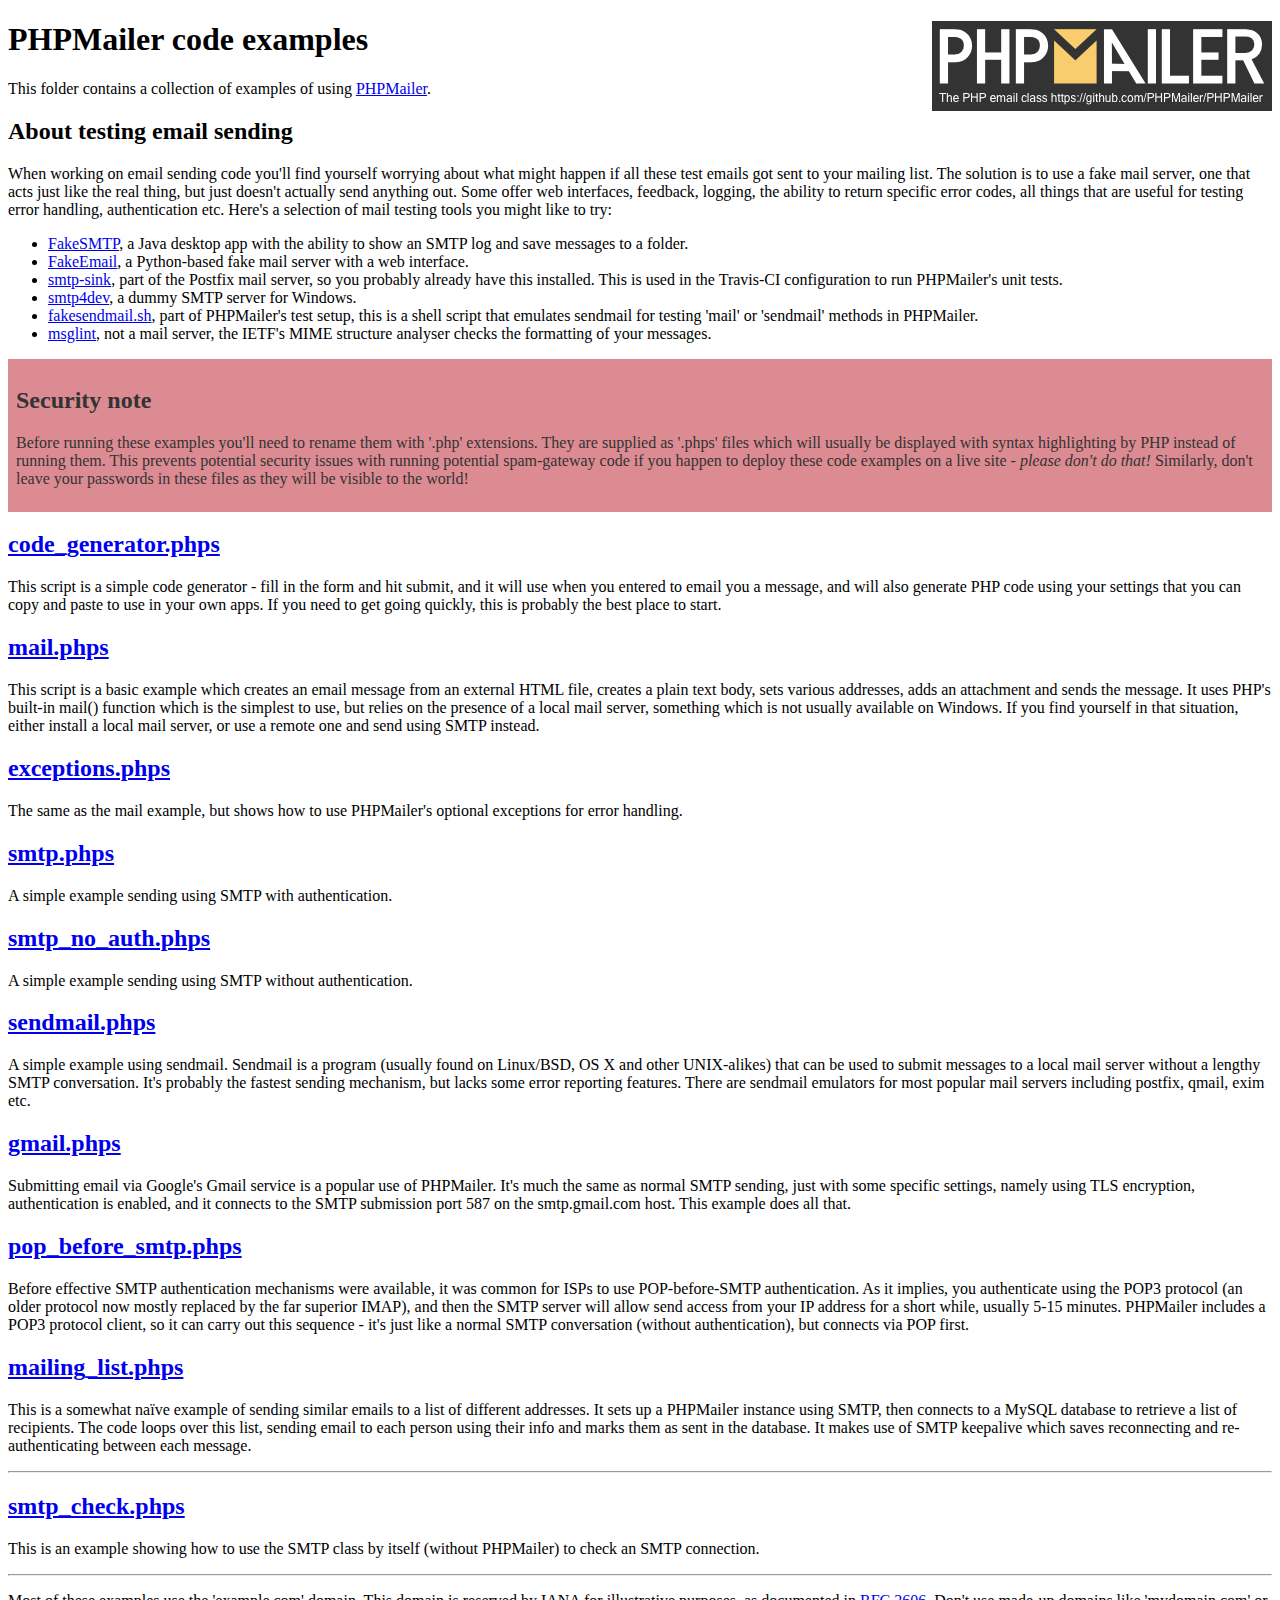
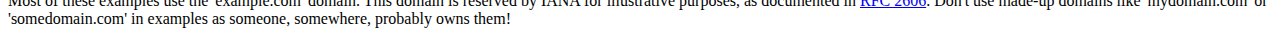
<file: assets/PHPMailer/examples/index.html>
<!DOCTYPE html>
<html>
<head>
	<meta charset="UTF-8">
	<title>PHPMailer Examples</title>
</head>
<body>
<h1>PHPMailer code examples<a href="https://github.com/PHPMailer/PHPMailer"><img src="images/phpmailer.png" style="float:right; border:0;" alt="PHPMailer logo"></a></h1>
<p>This folder contains a collection of examples of using <a href="https://github.com/PHPMailer/PHPMailer">PHPMailer</a>.</p>
<h2>About testing email sending</h2>
<p>When working on email sending code you'll find yourself worrying about what might happen if all these test emails got sent to your mailing list. The solution is to use a fake mail server, one that acts just like the real thing, but just doesn't actually send anything out. Some offer web interfaces, feedback, logging, the ability to return specific error codes, all things that are useful for testing error handling, authentication etc. Here's a selection of mail testing tools you might like to try:</p>
<ul>
  <li><a href="https://github.com/Nilhcem/FakeSMTP">FakeSMTP</a>, a Java desktop app with the ability to show an SMTP log and save messages to a folder. </li>
  <li><a href="https://github.com/isotoma/FakeEmail">FakeEmail</a>, a Python-based fake mail server with a web interface.</li>
  <li><a href="http://www.postfix.org/smtp-sink.1.html">smtp-sink</a>, part of the Postfix mail server, so you probably already have this installed. This is used in the Travis-CI configuration to run PHPMailer's unit tests.</li>
  <li><a href="http://smtp4dev.codeplex.com">smtp4dev</a>, a dummy SMTP server for Windows.</li>
  <li><a href="https://github.com/PHPMailer/PHPMailer/blob/master/test/fakesendmail.sh">fakesendmail.sh</a>, part of PHPMailer's test setup, this is a shell script that emulates sendmail for testing 'mail' or 'sendmail' methods in PHPMailer.</li>
  <li><a href="http://tools.ietf.org/tools/msglint/">msglint</a>, not a mail server, the IETF's MIME structure analyser checks the formatting of your messages.</li>
</ul>
<div style="padding: 8px; color: #333333; background-color: #dc8b92">
<h2>Security note</h2>
<p>Before running these examples you'll need to rename them with '.php' extensions. They are supplied as '.phps' files which will usually be displayed with syntax highlighting by PHP instead of running them. This prevents potential security issues with running potential spam-gateway code if you happen to deploy these code examples on a live site - <em>please don't do that!</em> Similarly, don't leave your passwords in these files as they will be visible to the world!</p>
</div>
<h2><a href="code_generator.phps">code_generator.phps</a></h2>
<p>This script is a simple code generator - fill in the form and hit submit, and it will use when you entered to email you a message, and will also generate PHP code using your settings that you can copy and paste to use in your own apps. If you need to get going quickly, this is probably the best place to start.</p>
<h2><a href="mail.phps">mail.phps</a></h2>
<p>This script is a basic example which creates an email message from an external HTML file, creates a plain text body, sets various addresses, adds an attachment and sends the message. It uses PHP's built-in mail() function which is the simplest to use, but relies on the presence of a local mail server, something which is not usually available on Windows. If you find yourself in that situation, either install a local mail server, or use a remote one and send using SMTP instead.</p>
<h2><a href="exceptions.phps">exceptions.phps</a></h2>
<p>The same as the mail example, but shows how to use PHPMailer's optional exceptions for error handling.</p>
<h2><a href="smtp.phps">smtp.phps</a></h2>
<p>A simple example sending using SMTP with authentication.</p>
<h2><a href="smtp_no_auth.phps">smtp_no_auth.phps</a></h2>
<p>A simple example sending using SMTP without authentication.</p>
<h2><a href="sendmail.phps">sendmail.phps</a></h2>
<p>A simple example using sendmail. Sendmail is a program (usually found on Linux/BSD, OS X and other UNIX-alikes) that can be used to submit messages to a local mail server without a lengthy SMTP conversation. It's probably the fastest sending mechanism, but lacks some error reporting features. There are sendmail emulators for most popular mail servers including postfix, qmail, exim etc.</p>
<h2><a href="gmail.phps">gmail.phps</a></h2>
<p>Submitting email via Google's Gmail service is a popular use of PHPMailer. It's much the same as normal SMTP sending, just with some specific settings, namely using TLS encryption, authentication is enabled, and it connects to the SMTP submission port 587 on the smtp.gmail.com host. This example does all that.</p>
<h2><a href="pop_before_smtp.phps">pop_before_smtp.phps</a></h2>
<p>Before effective SMTP authentication mechanisms were available, it was common for ISPs to use POP-before-SMTP authentication. As it implies, you authenticate using the POP3 protocol (an older protocol now mostly replaced by the far superior IMAP), and then the SMTP server will allow send access from your IP address for a short while, usually 5-15 minutes. PHPMailer includes a POP3 protocol client, so it can carry out this sequence - it's just like a normal SMTP conversation (without authentication), but connects via POP first.</p>
<h2><a href="mailing_list.phps">mailing_list.phps</a></h2>
<p>This is a somewhat naïve example of sending similar emails to a list of different addresses. It sets up a PHPMailer instance using SMTP, then connects to a MySQL database to retrieve a list of recipients. The code loops over this list, sending email to each person using their info and marks them as sent in the database. It makes use of SMTP keepalive which saves reconnecting and re-authenticating between each message.</p>
<hr>
<h2><a href="smtp_check.phps">smtp_check.phps</a></h2>
<p>This is an example showing how to use the SMTP class by itself (without PHPMailer) to check an SMTP connection.</p>
<hr>
<p>Most of these examples use the 'example.com' domain. This domain is reserved by IANA for illustrative purposes, as documented in <a href="http://tools.ietf.org/html/rfc2606">RFC 2606</a>. Don't use made-up domains like 'mydomain.com' or 'somedomain.com' in examples as someone, somewhere, probably owns them!</p>
</body>
</html>
</file>
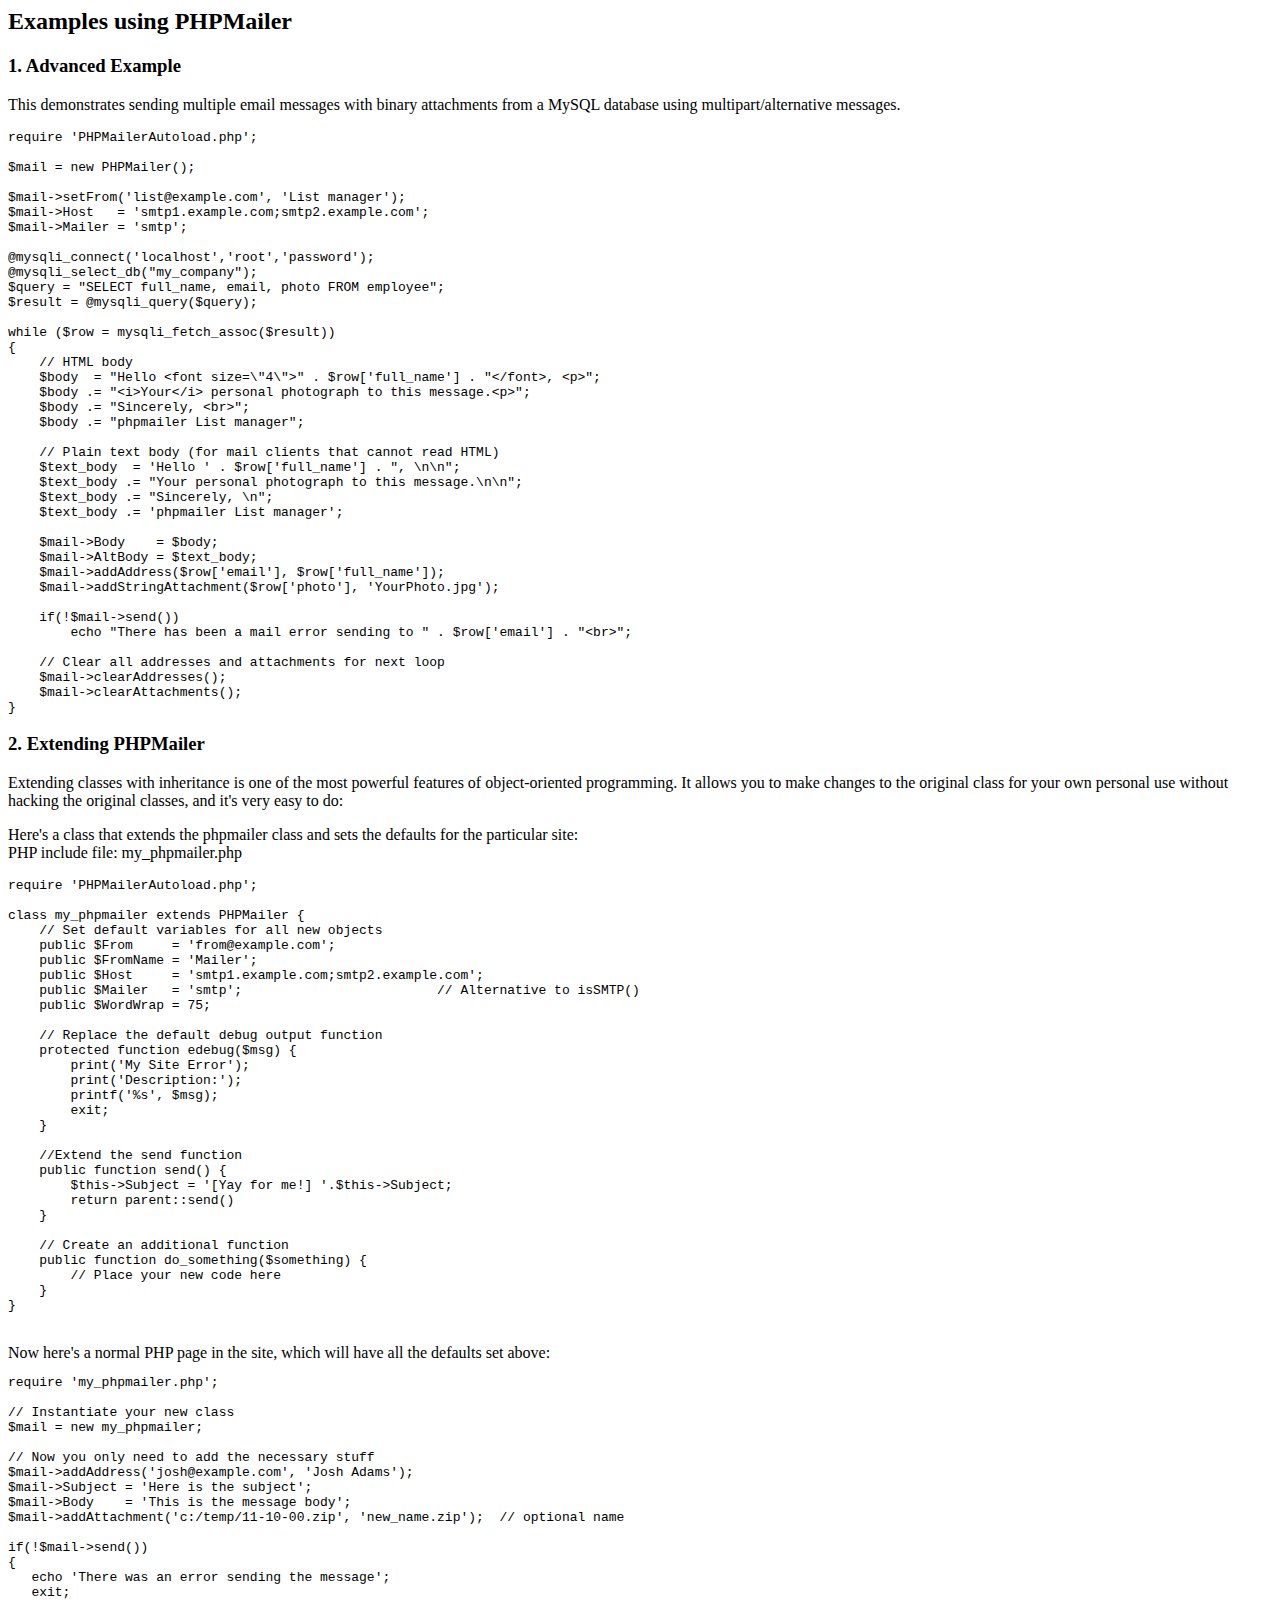
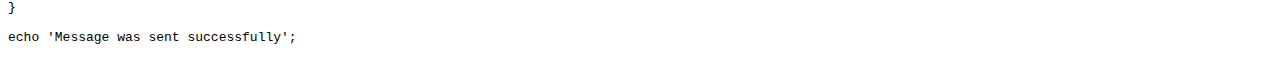
<file: assets/PHPMailer/docs/extending.html>
<html>
<head>
<title>Examples using phpmailer</title>
</head>

<body>

<h2>Examples using PHPMailer</h2>

<h3>1. Advanced Example</h3>
<p>

This demonstrates sending multiple email messages with binary attachments
from a MySQL database using multipart/alternative messages.<p>

<pre>
require 'PHPMailerAutoload.php';

$mail = new PHPMailer();

$mail->setFrom('list@example.com', 'List manager');
$mail->Host   = 'smtp1.example.com;smtp2.example.com';
$mail->Mailer = 'smtp';

@mysqli_connect('localhost','root','password');
@mysqli_select_db("my_company");
$query = "SELECT full_name, email, photo FROM employee";
$result = @mysqli_query($query);

while ($row = mysqli_fetch_assoc($result))
{
    // HTML body
    $body  = "Hello &lt;font size=\"4\"&gt;" . $row['full_name'] . "&lt;/font&gt;, &lt;p&gt;";
    $body .= "&lt;i&gt;Your&lt;/i&gt; personal photograph to this message.&lt;p&gt;";
    $body .= "Sincerely, &lt;br&gt;";
    $body .= "phpmailer List manager";

    // Plain text body (for mail clients that cannot read HTML)
    $text_body  = 'Hello ' . $row['full_name'] . ", \n\n";
    $text_body .= "Your personal photograph to this message.\n\n";
    $text_body .= "Sincerely, \n";
    $text_body .= 'phpmailer List manager';

    $mail->Body    = $body;
    $mail->AltBody = $text_body;
    $mail->addAddress($row['email'], $row['full_name']);
    $mail->addStringAttachment($row['photo'], 'YourPhoto.jpg');

    if(!$mail->send())
        echo "There has been a mail error sending to " . $row['email'] . "&lt;br&gt;";

    // Clear all addresses and attachments for next loop
    $mail->clearAddresses();
    $mail->clearAttachments();
}
</pre>
<p>

<h3>2. Extending PHPMailer</h3>
<p>

Extending classes with inheritance is one of the most
powerful features of object-oriented programming. It allows you to make changes to the
original class for your own personal use without hacking the original
classes, and it's very easy to do:

<p>
Here's a class that extends the phpmailer class and sets the defaults
for the particular site:<br>
PHP include file: my_phpmailer.php
<p>

<pre>
require 'PHPMailerAutoload.php';

class my_phpmailer extends PHPMailer {
    // Set default variables for all new objects
    public $From     = 'from@example.com';
    public $FromName = 'Mailer';
    public $Host     = 'smtp1.example.com;smtp2.example.com';
    public $Mailer   = 'smtp';                         // Alternative to isSMTP()
    public $WordWrap = 75;

    // Replace the default debug output function
    protected function edebug($msg) {
        print('My Site Error');
        print('Description:');
        printf('%s', $msg);
        exit;
    }

    //Extend the send function
    public function send() {
        $this->Subject = '[Yay for me!] '.$this->Subject;
        return parent::send()
    }

    // Create an additional function
    public function do_something($something) {
        // Place your new code here
    }
}
</pre>
<br>
Now here's a normal PHP page in the site, which will have all the defaults set above:<br>

<pre>
require 'my_phpmailer.php';

// Instantiate your new class
$mail = new my_phpmailer;

// Now you only need to add the necessary stuff
$mail->addAddress('josh@example.com', 'Josh Adams');
$mail->Subject = 'Here is the subject';
$mail->Body    = 'This is the message body';
$mail->addAttachment('c:/temp/11-10-00.zip', 'new_name.zip');  // optional name

if(!$mail->send())
{
   echo 'There was an error sending the message';
   exit;
}

echo 'Message was sent successfully';
</pre>
</body>
</html>
</file>
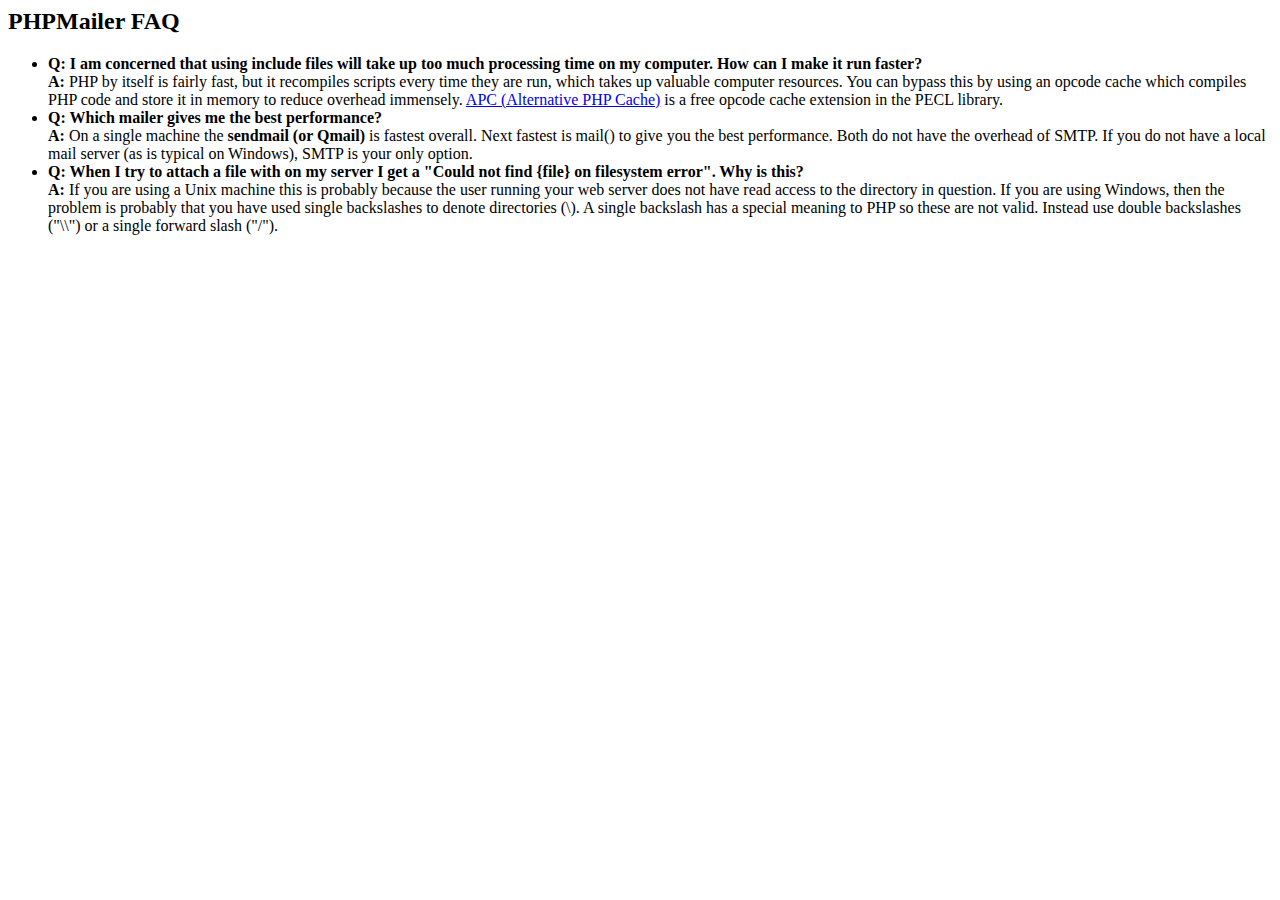
<file: assets/PHPMailer/docs/faq.html>
﻿<html>
<head>
<title>PHPMailer FAQ</title>
</head>
<body>
<h2>PHPMailer FAQ</h2>
<ul>
    <li><strong>Q: I am concerned that using include files will take up too much
    processing time on my computer. How can I make it run faster?</strong><br>
    <strong>A:</strong> PHP by itself is fairly fast, but it recompiles scripts every time they are run, which takes up valuable
    computer resources. You can bypass this by using an opcode cache which compiles
    PHP code and store it in memory to reduce overhead immensely. <a href="http://www.php.net/apc/">APC
    (Alternative PHP Cache)</a> is a free opcode cache extension in the PECL library.</li>
    <li><strong>Q: Which mailer gives me the best performance?</strong><br>
    <strong>A:</strong> On a single machine the <strong>sendmail (or Qmail)</strong> is fastest overall.
    Next fastest is mail() to give you the best performance. Both do not have the overhead of SMTP.
    If you do not have a local mail server (as is typical on Windows), SMTP is your only option.</li>
    <li><strong>Q: When I try to attach a file with on my server I get a
    "Could not find {file} on filesystem error". Why is this?</strong><br>
    <strong>A:</strong> If you are using a Unix machine this is probably because the user
    running your web server does not have read access to the directory in question. If you are using Windows,
    then the problem is probably that you have used single backslashes to denote directories (\).
    A single backslash has a special meaning to PHP so these are not
    valid. Instead use double backslashes ("\\") or a single forward
    slash ("/").</li>
</ul>
</body>
</html>
</file>
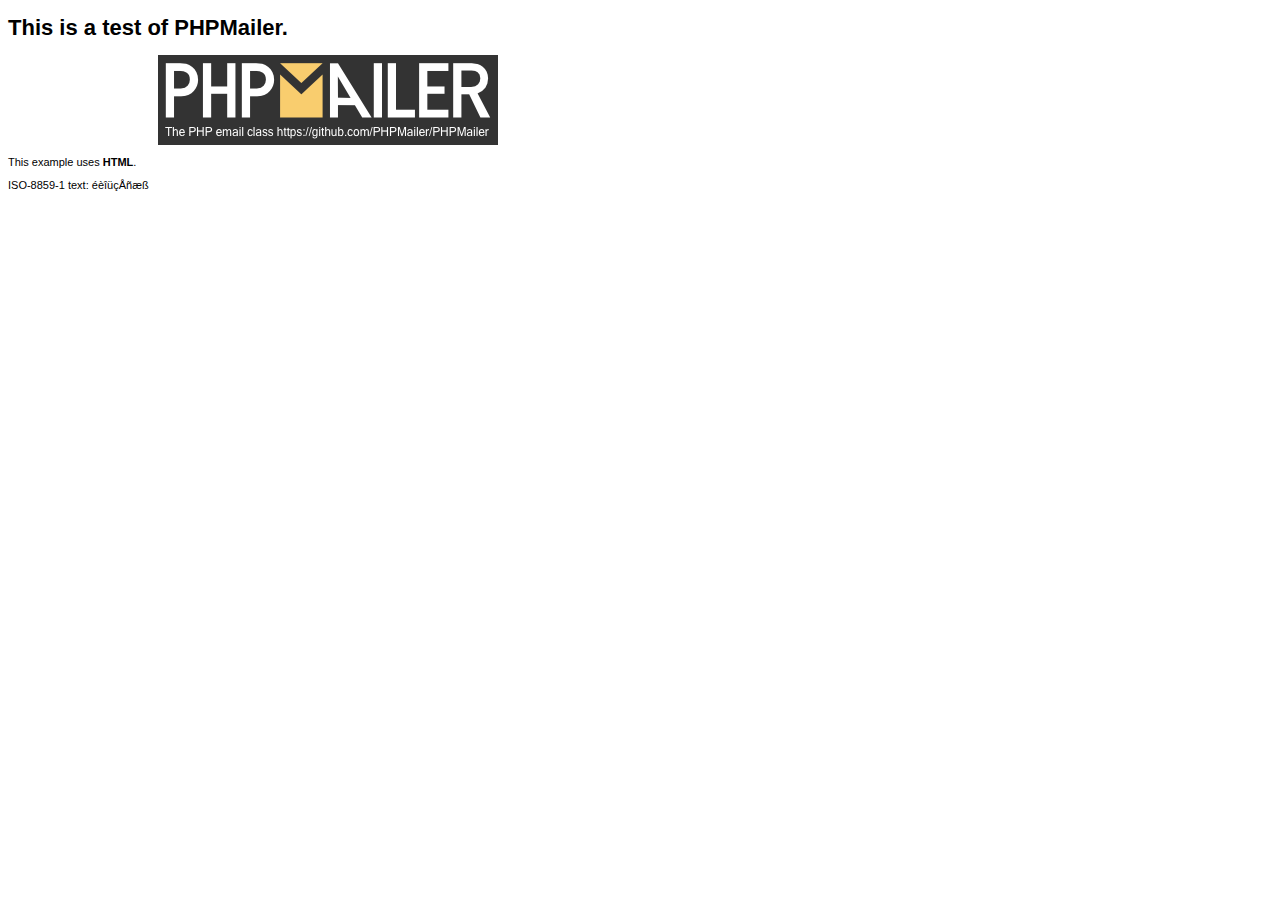
<file: assets/PHPMailer/examples/contents.html>
<!DOCTYPE HTML PUBLIC "-//W3C//DTD HTML 4.01 Transitional//EN" "http://www.w3.org/TR/html4/loose.dtd">
<html>
<head>
  <meta http-equiv="Content-Type" content="text/html; charset=iso-8859-1">
  <title>PHPMailer Test</title>
</head>
<body>
<div style="width: 640px; font-family: Arial, Helvetica, sans-serif; font-size: 11px;">
  <h1>This is a test of PHPMailer.</h1>
  <div align="center">
    <a href="https://github.com/PHPMailer/PHPMailer/"><img src="images/phpmailer.png" height="90" width="340" alt="PHPMailer rocks"></a>
  </div>
  <p>This example uses <strong>HTML</strong>.</p>
  <p>ISO-8859-1 text: ���������</p>
</div>
</body>
</html>
</file>
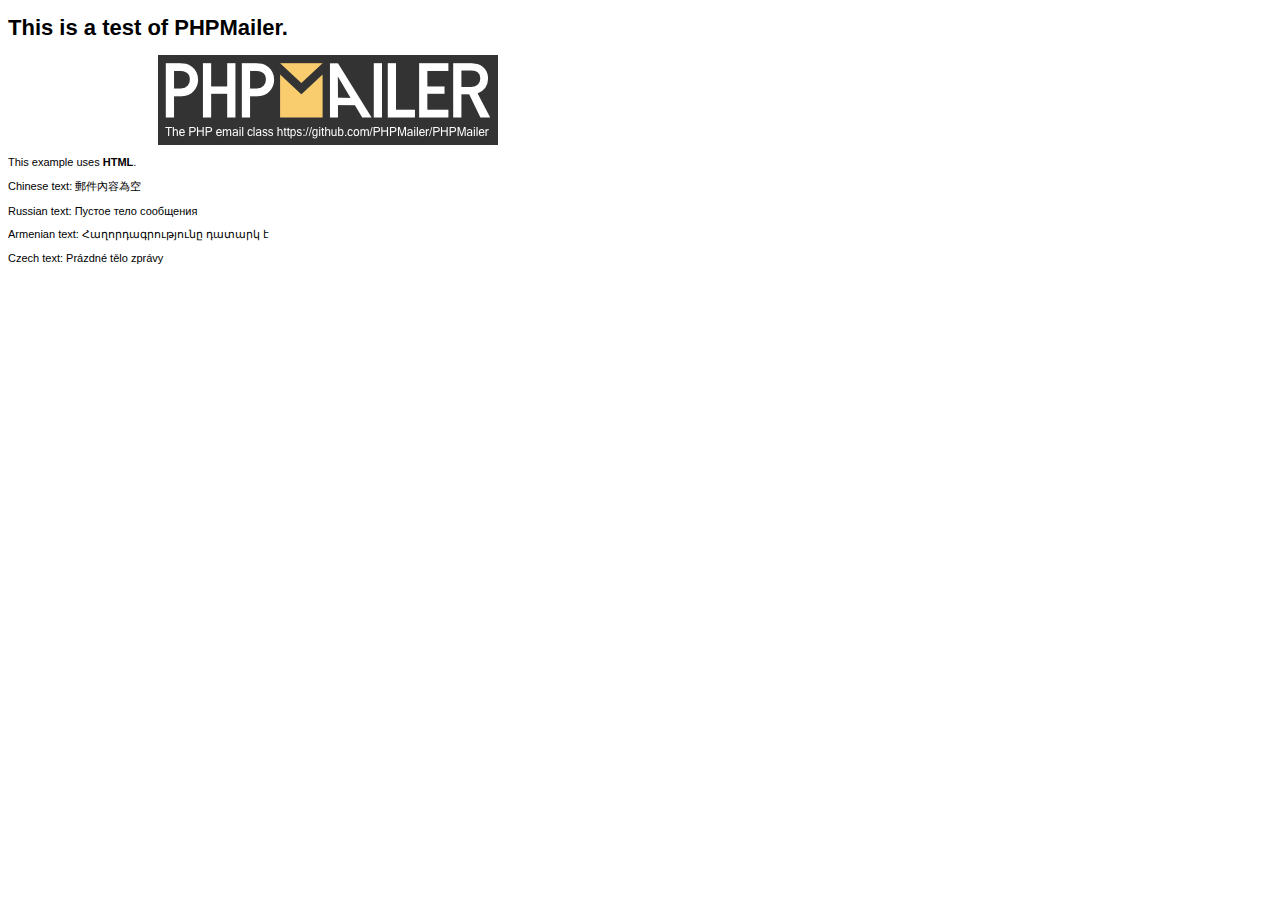
<file: assets/PHPMailer/examples/contentsutf8.html>
<!DOCTYPE HTML PUBLIC "-//W3C//DTD HTML 4.01 Transitional//EN" "http://www.w3.org/TR/html4/loose.dtd">
<html>
<head>
  <meta http-equiv="Content-Type" content="text/html; charset=utf-8">
  <title>PHPMailer Test</title>
</head>
<body>
<div style="width: 640px; font-family: Arial, Helvetica, sans-serif; font-size: 11px;">
  <h1>This is a test of PHPMailer.</h1>
  <div align="center">
    <a href="https://github.com/PHPMailer/PHPMailer/"><img src="images/phpmailer.png" height="90" width="340" alt="PHPMailer rocks"></a>
  </div>
  <p>This example uses <strong>HTML</strong>.</p>
  <p>Chinese text: 郵件內容為空</p>
  <p>Russian text: Пустое тело сообщения</p>
  <p>Armenian text: Հաղորդագրությունը դատարկ է</p>
  <p>Czech text: Prázdné tělo zprávy</p>
</div>
</body>
</html>
</file>
